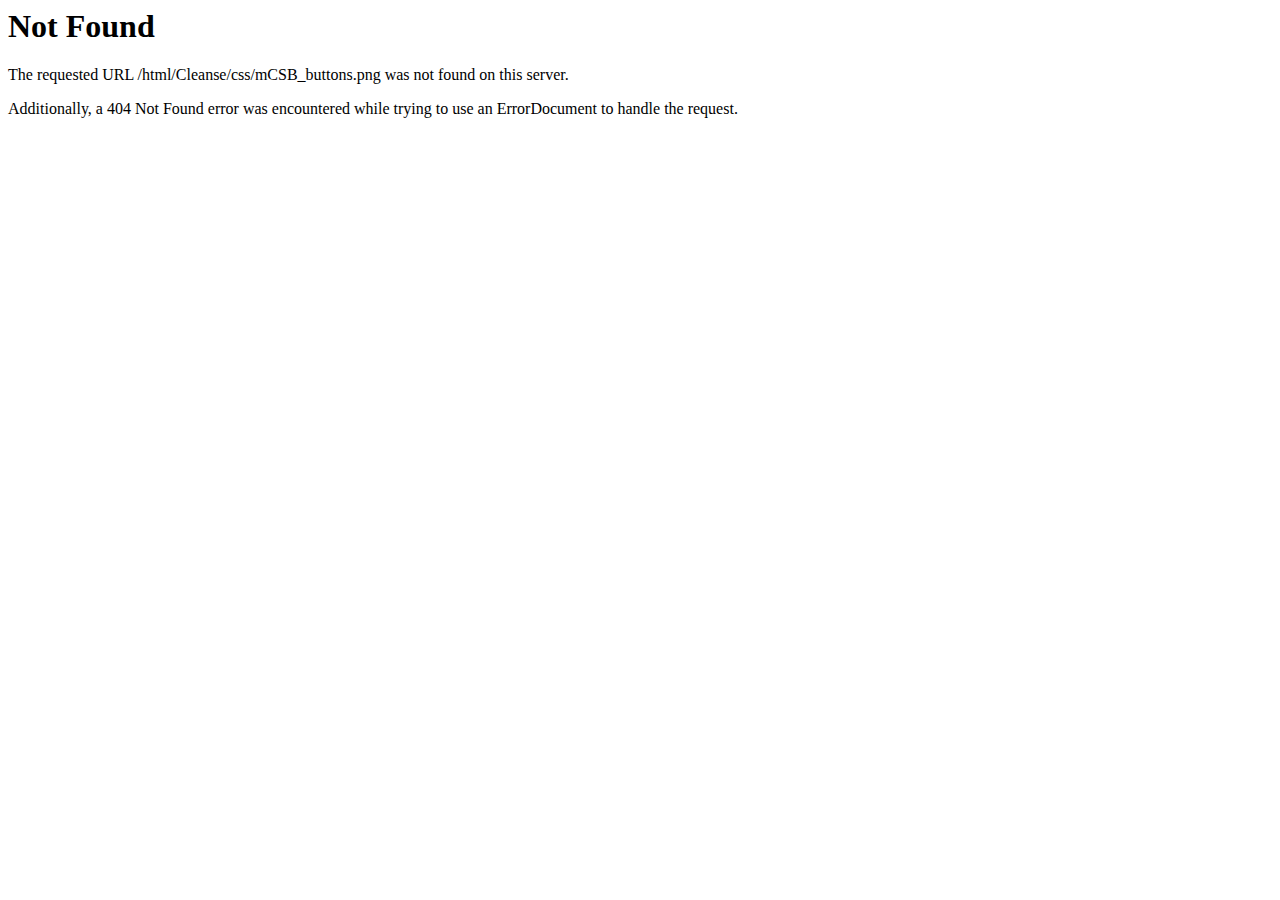
<file: css/mCSB_buttons.html>
<!DOCTYPE HTML PUBLIC "-//IETF//DTD HTML 2.0//EN">
<html><head>
<title>404 Not Found</title>
</head><body>
<h1>Not Found</h1>
<p>The requested URL /html/Cleanse/css/mCSB_buttons.png was not found on this server.</p>
<p>Additionally, a 404 Not Found
error was encountered while trying to use an ErrorDocument to handle the request.</p>
</body></html>
</file>
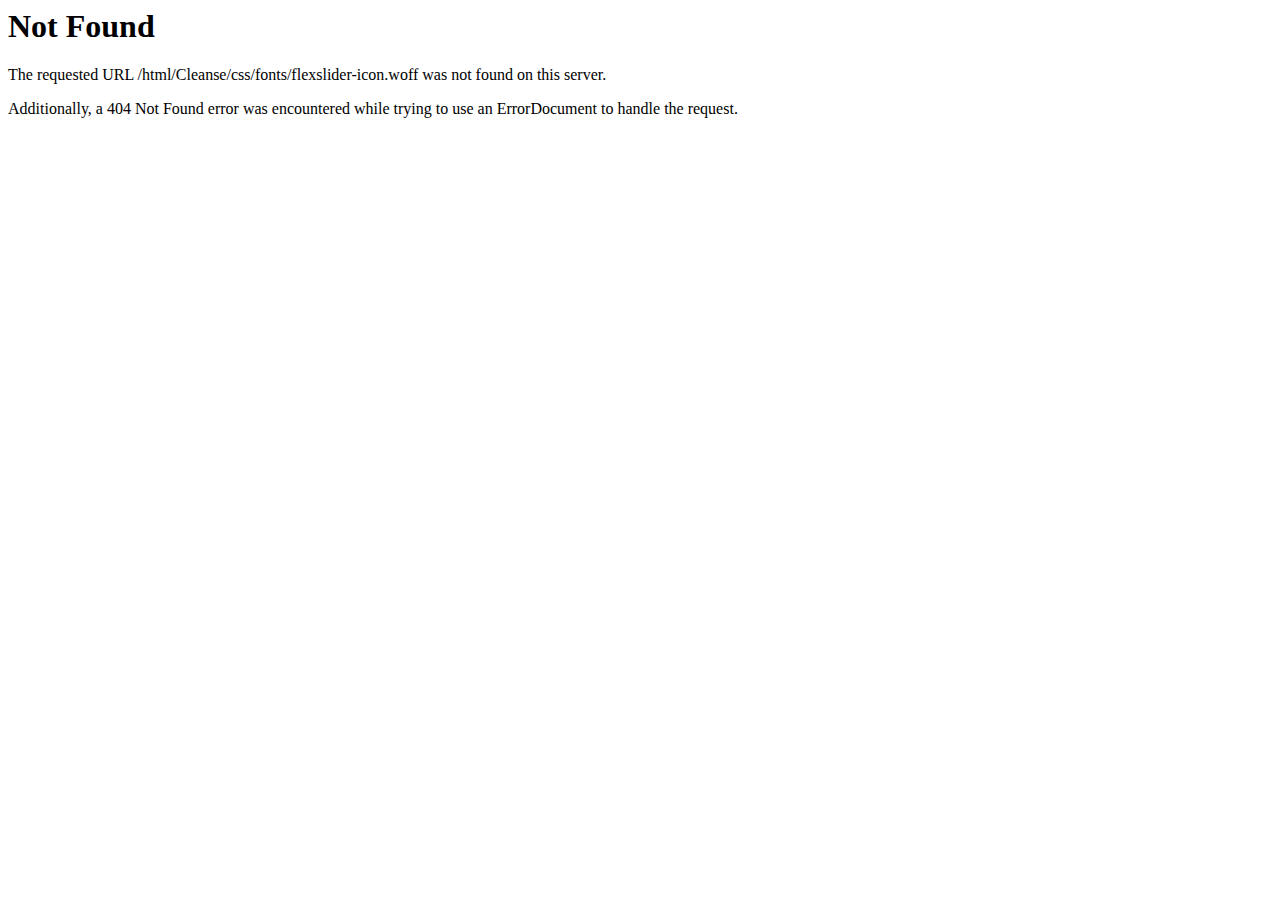
<file: css/fonts/flexslider-icon-2.html>
<!DOCTYPE HTML PUBLIC "-//IETF//DTD HTML 2.0//EN">
<html><head>
<title>404 Not Found</title>
</head><body>
<h1>Not Found</h1>
<p>The requested URL /html/Cleanse/css/fonts/flexslider-icon.woff was not found on this server.</p>
<p>Additionally, a 404 Not Found
error was encountered while trying to use an ErrorDocument to handle the request.</p>
</body></html>
</file>
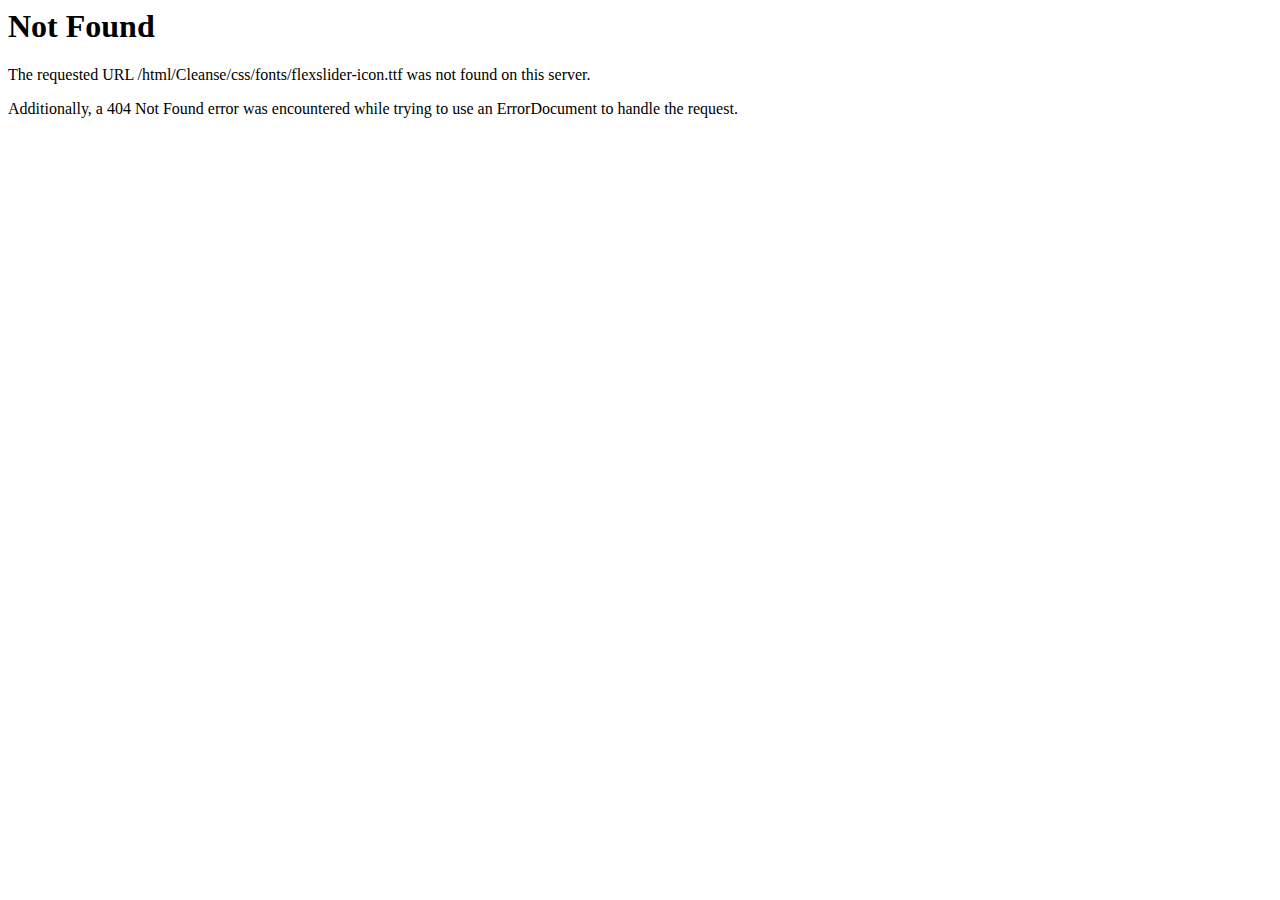
<file: css/fonts/flexslider-icon-3.html>
<!DOCTYPE HTML PUBLIC "-//IETF//DTD HTML 2.0//EN">
<html><head>
<title>404 Not Found</title>
</head><body>
<h1>Not Found</h1>
<p>The requested URL /html/Cleanse/css/fonts/flexslider-icon.ttf was not found on this server.</p>
<p>Additionally, a 404 Not Found
error was encountered while trying to use an ErrorDocument to handle the request.</p>
</body></html>
</file>
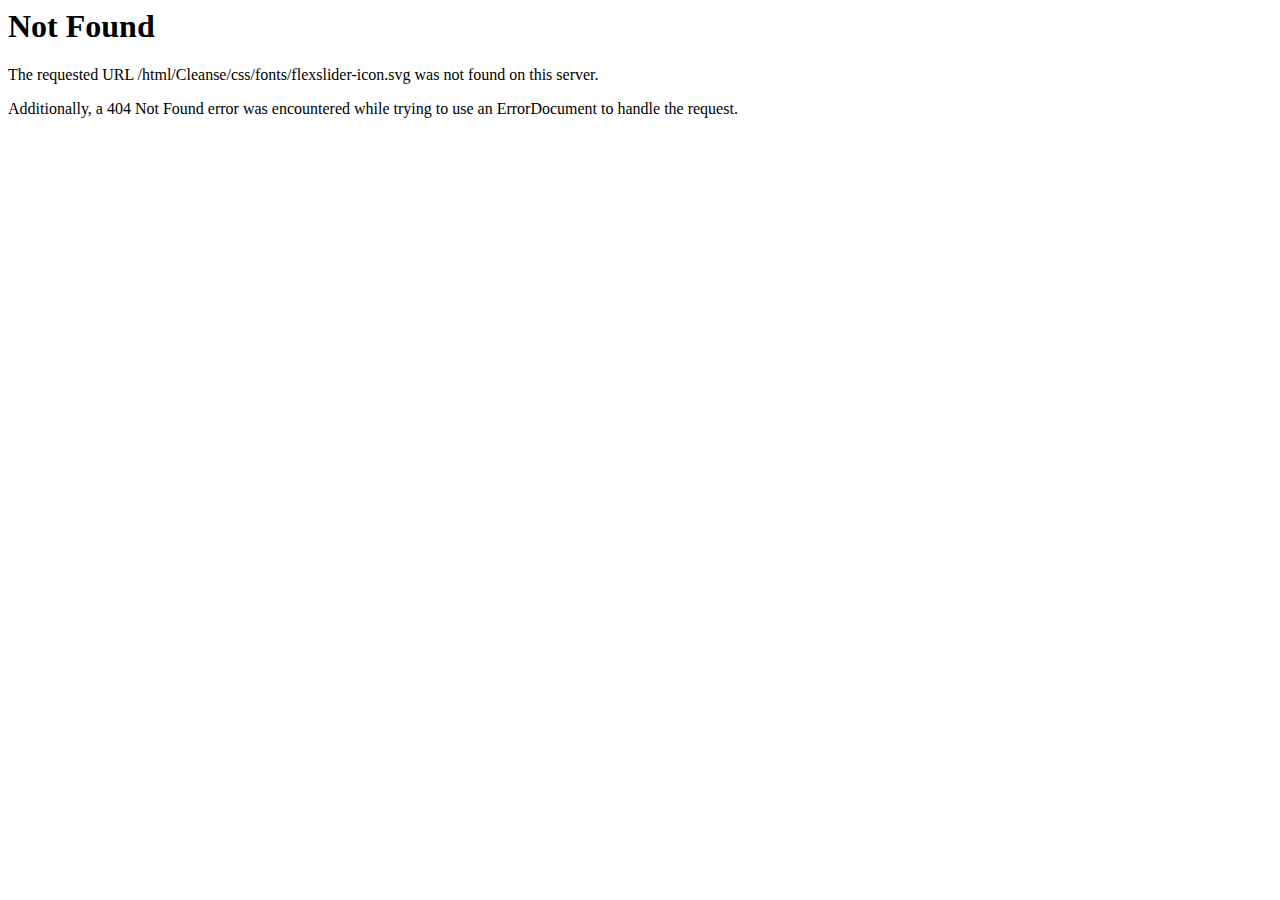
<file: css/fonts/flexslider-icon-4.html>
<!DOCTYPE HTML PUBLIC "-//IETF//DTD HTML 2.0//EN">
<html><head>
<title>404 Not Found</title>
</head><body>
<h1>Not Found</h1>
<p>The requested URL /html/Cleanse/css/fonts/flexslider-icon.svg was not found on this server.</p>
<p>Additionally, a 404 Not Found
error was encountered while trying to use an ErrorDocument to handle the request.</p>
</body></html>
</file>
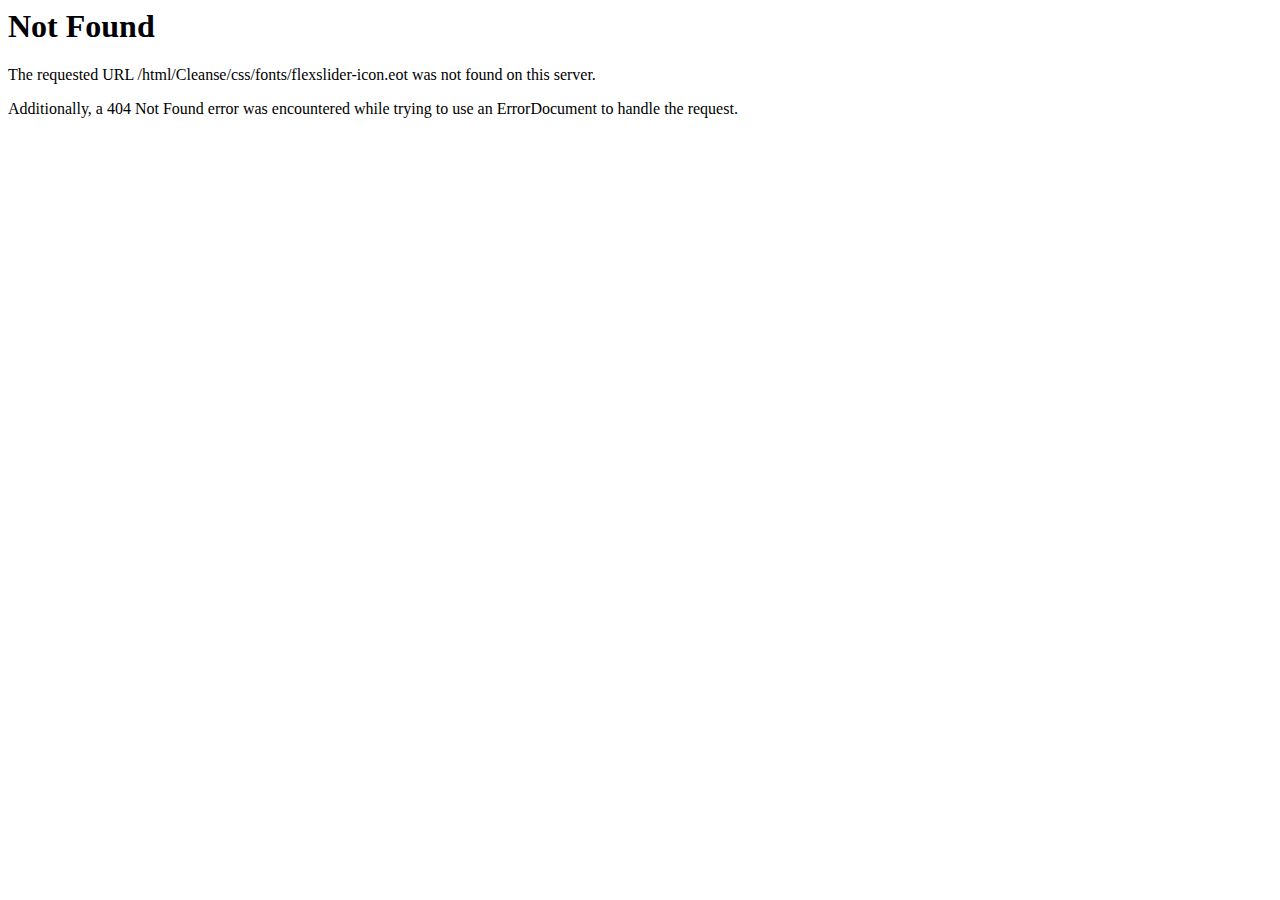
<file: css/fonts/flexslider-icon.html>
<!DOCTYPE HTML PUBLIC "-//IETF//DTD HTML 2.0//EN">
<html><head>
<title>404 Not Found</title>
</head><body>
<h1>Not Found</h1>
<p>The requested URL /html/Cleanse/css/fonts/flexslider-icon.eot was not found on this server.</p>
<p>Additionally, a 404 Not Found
error was encountered while trying to use an ErrorDocument to handle the request.</p>
</body></html>
</file>
